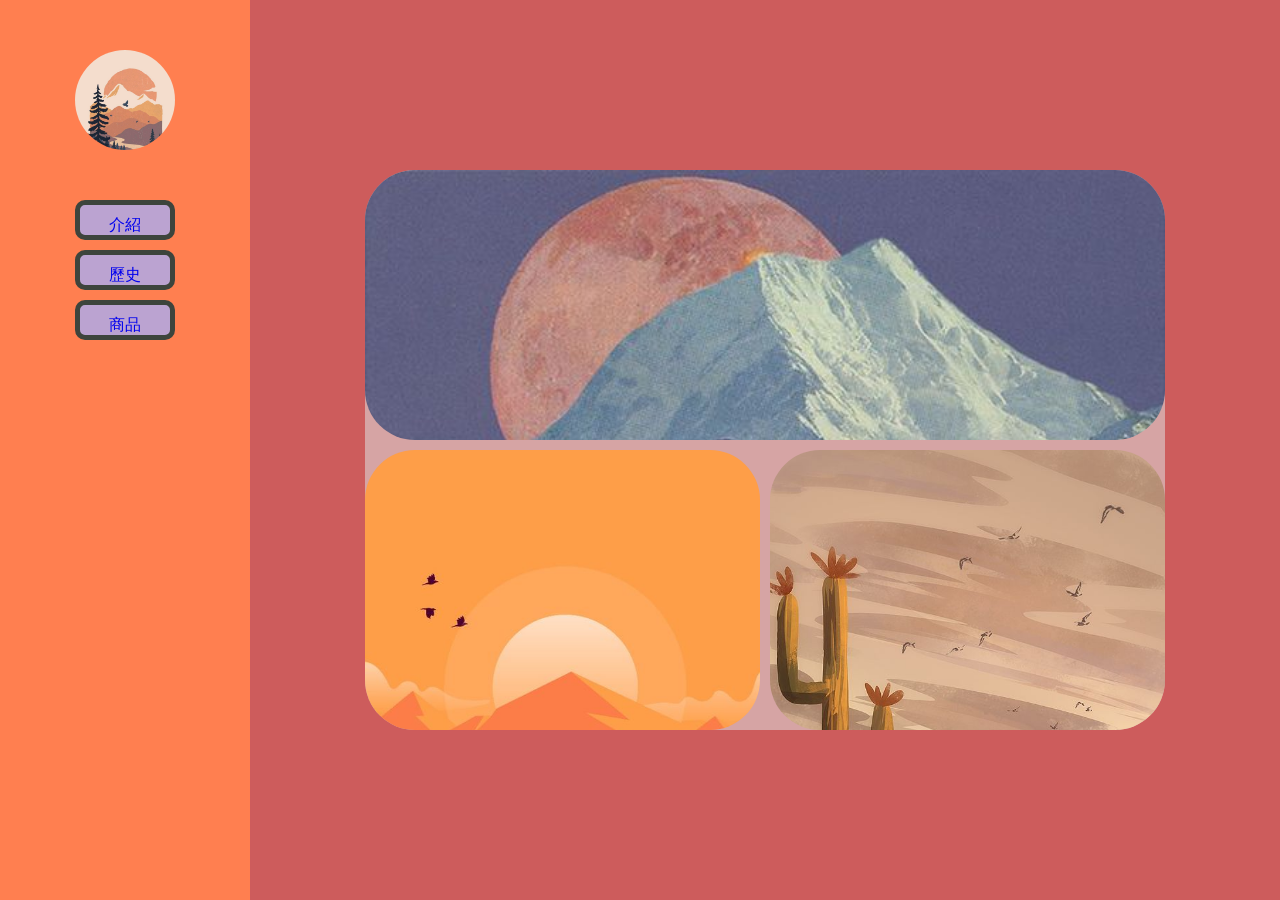
<file: index.html>
<!DOCTYPE html>
<html lang="en">

<head>
    <meta charset="UTF-8">
    <meta http-equiv="X-UA-Compatible" content="IE=edge">
    <meta name="viewport" content="width=device-width, initial-scale=1.0">
    <title>Document</title>

    <link rel="stylesheet" href="./CSS/RWD.css">
</head>

<body>
   
    <div class="all">
        <div class="nav">
            <div class="nav-menu-btn"></div>
            <div class="nav-logo"></div>
            <div class="nav-menu">
                <a href="#" class="link">介紹</a>
                <a href="#" class="link">歷史</a>
                <a href="#" class="link">商品</a>
            </div>
        </div>
        <div class="container">
            <div class="content">
                <div class="content-img img-A"></div>
                <div class="content-img img-B"></div>
                <div class="content-img img-C"></div>
            </div>
        </div>
    </div>
</body>

</html>
</file>
<file: CSS/RWD.css>
*{
    box-sizing: border-box;
    transition-duration: 1.5s;
    transition-property:all;
    transition-timing-function:ease-in-out;
}
body{
    margin: 0;
    padding: 0;
   
}
.all{
    width: 100%;
    height: 100vh;
    background-color: aqua;
    display: flex;
}
.nav{
    background-color: blanchedalmond;
    width: 366px;
    height: 100vh;
    display: flex;
    flex-direction: column;
    align-items: center;
    padding-top: 100px;
    
}
.nav-menu-btn{
    display: none;
}
.nav-logo{
    width: 150px;
    height: 150px;
    background-color: brown;
    margin-bottom: 50px;
    background-image: url('../img/Wild\ Oak.jpg');
    background-size: cover;
    border-radius:50%;
}
.nav-menu{
    display: flex;
    flex-direction: column;  
    border-radius: 10px;  
}
.link{
    background-color: rgb(187, 163, 209);
    width: 100px;
    height: 40px;
    line-height: 40px; 
    text-align: center;
    margin-bottom: 10px;
    text-decoration:none;
    border-radius: 10px;
    font-family:cursive;
}
.container{
    height: 100vh;
    flex-grow: 1;
    background-color: cadetblue;
    display: flex;
    justify-content: center;
    align-items: center;
    position: 100px;
}
.content{
    width: 914px;
    height: 570px;
    background-color: rgba(255, 127, 80, 0.39);
    display: flex;
    border-radius: 50px;
}
.content-img{
    background-color: cornflowerblue;
    flex-grow: 1;
    transition-delay:0.3s;
    border-radius: 50px;
    background-size: 100%;
}
.img-A{
    background-color: cornsilk;
    background-image: url('../img/80cf201720fc9d6ed1610db91dd8c13a.jpg');
    background-size: cover;
}
.img-B{
    background-color: darkgoldenrod;
    background-image: url('../img/ba077b7637a65829e7b25d2ad28cbc09.jpg');
    background-size: cover;
}
.img-C{
    background-color: darkgrey;
    background-image: url('../img/ZandraArt.jpg');
    background-size: cover;
}
@media(max-width:1280px){
    .nav{
        width: 250px;
        height: 100vh;
        background-color: coral;
        padding-top: 50px;
    }
    .nav-logo{
        width: 100px;
        height: 100px;
        background-color: darkgray;
    }
    .link{
        border: 5px solid rgb(61, 68, 61) ;
    }
    .container{
        background-color: indianred;
        height: 100vh;
    }
    .content{
        width: 800px;
        height: 560px;
        background-color: rgba(224, 255, 255, 0.445);
        flex-wrap: wrap;
    }
    .content-img{
        width: 50%;
        height: 50%;
    }
    .img-A{
        width: 100%;
        height: calc(50% - 10px);
        display: block;
        background-color: lightgrey;
        margin-bottom: 10px;
    }
    .img-B{
        width: calc(50% - 5px);
        background-color: lightpink;
        margin-right: 10px;
    }
    .img-C{
        width: calc(50% - 5px);
        background-color: lightseagreen;
    }
}
@media(max-width:1070px){
    .all{
        width: 100%;
        height: 100vh;
        background-color: lightskyblue;
        display: block;
    }
    .nav{
        width: 100%;
        height: 100px;
        background-color: lightslategray;
        flex-direction: row;
        padding: 10px;
        justify-content: space-between;
    }
    .nav-logo{
        width: 80px;
        height: 80px;
        background-color: lightsteelblue;
        margin: auto 0 ;
    }
    .nav-menu{
        height: 40px;
        margin: auto 0;
        display: block;
    }
    .link{
        margin: 0;
    }
    .container{
        width: auto;
        height: auto;
        padding: 10px;
    }
    .content{
        width: 100%;
        height: calc(100vh - 120px);    
        background-color: rgba(147, 112, 216, 0.418);
    }
    .img-A{
        background-color: mediumseagreen;
        width: 100%;
        height: calc(50% - 10px);
        margin-bottom: 10px;
    }
    .img-B{
        background-color: moccasin;
        width: calc(50% - 5px);
        height: 50%;
        margin-right: 10px;
    }
    .img-C{
        width: calc(50% - 5px);
        height: 50%;
        background-color: rgb(238, 238, 17);
    }
    
@media(max-width:800px){
    .all{
        width: 100%;
        height: 100vh;
        background-color: rgba(175, 238, 238, 0.603);
        position: relative;
    }
    .nav{
        background-color: palevioletred;
        padding: 30px;
        margin: 0;
    }
    .nav-menu-btn{
        display: inline-block;
        width: 20px;
        height: 20px;
        background-color: papayawhip;
        margin: auto  0;
    }
    .nav-logo{

        width: 50px;
        height: 50px;
        background-color: peru;
        margin: auto ;
    }
    .nav-menu{
        position: absolute;
        display: none;
        top: 40px;
        left: 30px;
        border: 5px solid rgb(85, 108, 129);
        height: auto;
    }
    .link{
    }
    .nav-menu-btn:hover~.nav-menu{
        display: flex;
    }
    .container{
        width: 100%;
        height: calc(100vh - 100px);
        background-color: rgba(255, 0, 0, 0);
        padding: 0;
    }
    .content{
        width: 100%;
        height: calc(100vh - 100px);
        background-color: rgb(255, 192, 203);
        border-radius: 0;
    }
    .content-img{
        background-color: royalblue;
        width: 100%;
        height: calc((100vh - 100px) / 3);
        margin: 0;
    }
    .img-A{
        background-color: salmon;
    }
    .img-B{
        background-color: seagreen;
    }
    .img-C{
        background-color: skyblue;
    }
}   
}
</file>
